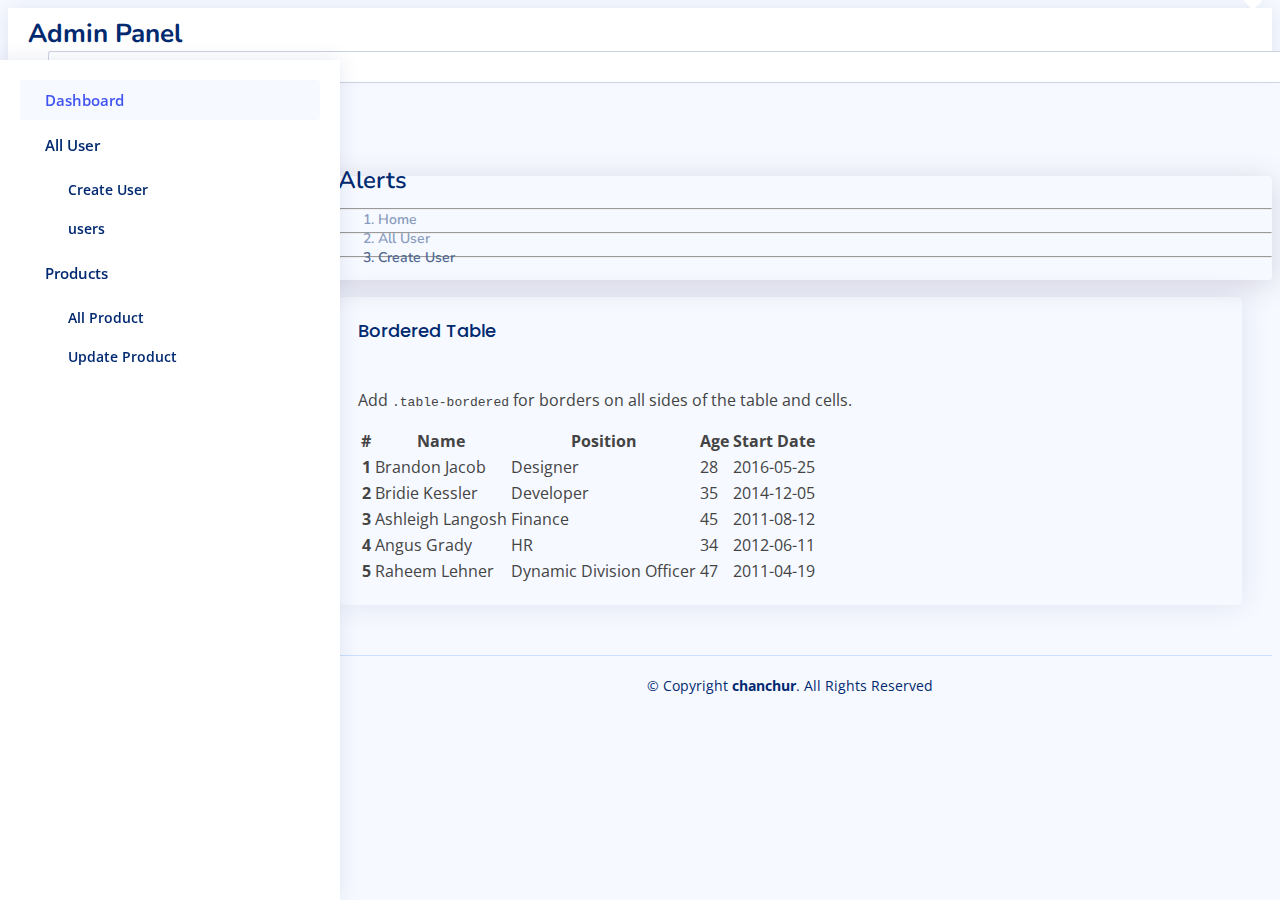
<file: all-product.html>
<!DOCTYPE html>
<html lang="en">
  <head>
    <meta charset="UTF-8" />
    <meta http-equiv="X-UA-Compatible" content="IE=edge" />
    <meta name="viewport" content="width=device-width, initial-scale=1.0" />
    <title>Document</title>
    <!-- Favicons -->
    <link href="assets/img/favicon.png" rel="icon" />
    <link href="assets/img/apple-touch-icon.png" rel="apple-touch-icon" />
    <!-- Google Fonts -->
    <link href="https://fonts.gstatic.com" rel="preconnect" />
    <link
      href="https://fonts.googleapis.com/css?family=Open+Sans:300,300i,400,400i,600,600i,700,700i|Nunito:300,300i,400,400i,600,600i,700,700i|Poppins:300,300i,400,400i,500,500i,600,600i,700,700i"
      rel="stylesheet"
    />
    <!-- Bootstrap Icon -->
    <link
      rel="stylesheet"
      href="https://cdn.jsdelivr.net/npm/bootstrap-icons@1.10.2/font/bootstrap-icons.css"
      integrity="sha384-b6lVK+yci+bfDmaY1u0zE8YYJt0TZxLEAFyYSLHId4xoVvsrQu3INevFKo+Xir8e"
      crossorigin="anonymous"
    />
    <!-- Bootstrap main css -->
    <link
      href="https://cdn.jsdelivr.net/npm/bootstrap@5.3.0-alpha1/dist/css/bootstrap.min.css"
      rel="stylesheet"
      integrity="sha384-GLhlTQ8iRABdZLl6O3oVMWSktQOp6b7In1Zl3/Jr59b6EGGoI1aFkw7cmDA6j6gD"
      crossorigin="anonymous"
    />
    <!-- Main css -->
    <link rel="stylesheet" href="./css/style.css" />
  </head>
  <body>
    <!-- ======= Header ======= -->
    <header id="header" class="header fixed-top d-flex align-items-center">
      <div class="d-flex align-items-center justify-content-between">
        <a href="index.html" class="logo d-flex align-items-center">
          <span class="d-none d-lg-block">Admin Panel</span>
        </a>
        <i class="bi bi-list toggle-sidebar-btn"></i>
      </div>
      <!-- End Logo -->

      <div class="search-bar">
        <form
          class="search-form d-flex align-items-center"
          method="POST"
          action="#"
        >
          <input
            type="text"
            name="query"
            placeholder="Search"
            title="Enter search keyword"
          />
          <button type="submit" title="Search">
            <i class="bi bi-search"></i>
          </button>
        </form>
      </div>
      <!-- End Search Bar -->

      <nav class="header-nav ms-auto">
        <ul class="d-flex align-items-center">
          <li class="nav-item d-block d-lg-none">
            <a class="nav-link nav-icon search-bar-toggle" href="#">
              <i class="bi bi-search"></i>
            </a>
          </li>
          <!-- End Search Icon-->

          <li class="nav-item dropdown pe-3">
            <a
              class="nav-link nav-profile d-flex align-items-center pe-0"
              href="#"
              data-bs-toggle="dropdown"
            >
              <img
                src="./image/avator.png"
                alt="Profile"
                class="rounded-circle"
              />
              <span class="d-none d-md-block dropdown-toggle ps-2"
                >Mr. Chanachur</span
              ></a
            >
            <ul
              class="dropdown-menu dropdown-menu-end dropdown-menu-arrow profile"
            >
              <li>
                <a class="dropdown-item d-flex align-items-center" href="#">
                  <i class="bi bi-person"></i>
                  <span>My Profile</span>
                </a>
              </li>
              <li>
                <hr class="dropdown-divider" />
              </li>

              <li>
                <a class="dropdown-item d-flex align-items-center" href="#">
                  <i class="bi bi-gear"></i>
                  <span>Account Settings</span>
                </a>
              </li>
              <li>
                <hr class="dropdown-divider" />
              </li>

              <li>
                <a class="dropdown-item d-flex align-items-center" href="#">
                  <i class="bi bi-question-circle"></i>
                  <span>Need Help?</span>
                </a>
              </li>
              <li>
                <hr class="dropdown-divider" />
              </li>

              <li>
                <a class="dropdown-item d-flex align-items-center" href="#">
                  <i class="bi bi-box-arrow-right"></i>
                  <span>Sign Out</span>
                </a>
              </li>
            </ul>
          </li>
        </ul>
      </nav>
    </header>
    <!-- End Header -->

    <!-- ======= Sidebar ======= -->
    <aside id="sidebar" class="sidebar">
      <ul class="sidebar-nav" id="sidebar-nav">
        <li class="nav-item">
          <a class="nav-link" href="index.html">
            <i class="bi bi-grid"></i>
            <span>Dashboard</span>
          </a>
        </li>
        <!-- End Dashboard Nav -->

        <li class="nav-item">
          <a
            class="nav-link collapsed"
            data-bs-target="#components-nav"
            data-bs-toggle="collapse"
            href="#"
          >
            <i class="bi bi-menu-button-wide"></i><span>All User</span
            ><i class="bi bi-chevron-down ms-auto"></i>
          </a>
          <ul
            id="components-nav"
            class="nav-content collapse"
            data-bs-parent="#sidebar-nav"
          >
            <li>
              <a href="create-user.html">
                <i class="bi bi-circle"></i><span>Create User</span>
              </a>
            </li>
            <li>
              <a href="#"> <i class="bi bi-circle"></i><span>users</span> </a>
            </li>
          </ul>
        </li>
        <!-- End All User Nav -->

        <li class="nav-item">
          <a
            class="nav-link collapsed"
            data-bs-target="#forms-nav"
            data-bs-toggle="collapse"
            href="#"
          >
            <i class="bi bi-journal-text"></i><span>Products</span
            ><i class="bi bi-chevron-down ms-auto"></i>
          </a>
          <ul
            id="forms-nav"
            class="nav-content collapse"
            data-bs-parent="#sidebar-nav"
          >
            <li>
              <a href="all-product.html">
                <i class="bi bi-circle"></i><span>All Product</span>
              </a>
            </li>
            <li>
              <a href="#">
                <i class="bi bi-circle"></i><span>Update Product</span>
              </a>
            </li>
          </ul>
        </li>
        <!-- End Products Nav -->
      </ul>
    </aside>
    <!-- End Sidebar-->

    <main id="main" class="main">
      <div class="pagetitle">
        <h1>Alerts</h1>
        <nav>
          <ol class="breadcrumb">
            <li class="breadcrumb-item"><a href="index.html">Home</a></li>
            <li class="breadcrumb-item">All User</li>
            <li class="breadcrumb-item active">Create User</li>
          </ol>
        </nav>
      </div>
      <!-- End Page Title -->

      <section class="section">
        <div class="row">
          <div class="card">
            <div class="card-body">
              <h5 class="card-title">Bordered Table</h5>
              <p>
                Add <code>.table-bordered</code> for borders on all sides of the
                table and cells.
              </p>
              <!-- Bordered Table -->
              <table class="table table-bordered">
                <thead>
                  <tr>
                    <th scope="col">#</th>
                    <th scope="col">Name</th>
                    <th scope="col">Position</th>
                    <th scope="col">Age</th>
                    <th scope="col">Start Date</th>
                  </tr>
                </thead>
                <tbody>
                  <tr>
                    <th scope="row">1</th>
                    <td>Brandon Jacob</td>
                    <td>Designer</td>
                    <td>28</td>
                    <td>2016-05-25</td>
                  </tr>
                  <tr>
                    <th scope="row">2</th>
                    <td>Bridie Kessler</td>
                    <td>Developer</td>
                    <td>35</td>
                    <td>2014-12-05</td>
                  </tr>
                  <tr>
                    <th scope="row">3</th>
                    <td>Ashleigh Langosh</td>
                    <td>Finance</td>
                    <td>45</td>
                    <td>2011-08-12</td>
                  </tr>
                  <tr>
                    <th scope="row">4</th>
                    <td>Angus Grady</td>
                    <td>HR</td>
                    <td>34</td>
                    <td>2012-06-11</td>
                  </tr>
                  <tr>
                    <th scope="row">5</th>
                    <td>Raheem Lehner</td>
                    <td>Dynamic Division Officer</td>
                    <td>47</td>
                    <td>2011-04-19</td>
                  </tr>
                </tbody>
              </table>
              <!-- End Bordered Table -->
            </div>
          </div>
        </div>
      </section>
    </main>
    <!-- End #main -->

    <!-- ======= Footer ======= -->
    <footer id="footer" class="footer">
      <div class="copyright">
        &copy; Copyright <strong><span>chanchur</span></strong
        >. All Rights Reserved
      </div>
    </footer>
    <!-- End Footer -->

    <!-- Bootstrap js File -->
    <script
      src="https://cdn.jsdelivr.net/npm/@popperjs/core@2.11.6/dist/umd/popper.min.js"
      integrity="sha384-oBqDVmMz9ATKxIep9tiCxS/Z9fNfEXiDAYTujMAeBAsjFuCZSmKbSSUnQlmh/jp3"
      crossorigin="anonymous"
    ></script>
    <script
      src="https://cdn.jsdelivr.net/npm/bootstrap@5.3.0-alpha1/dist/js/bootstrap.min.js"
      integrity="sha384-mQ93GR66B00ZXjt0YO5KlohRA5SY2XofN4zfuZxLkoj1gXtW8ANNCe9d5Y3eG5eD"
      crossorigin="anonymous"
    ></script>

    <!-- Template Main JS File -->
    <script src="./js/main.js"></script>
  </body>
</html>
</file>
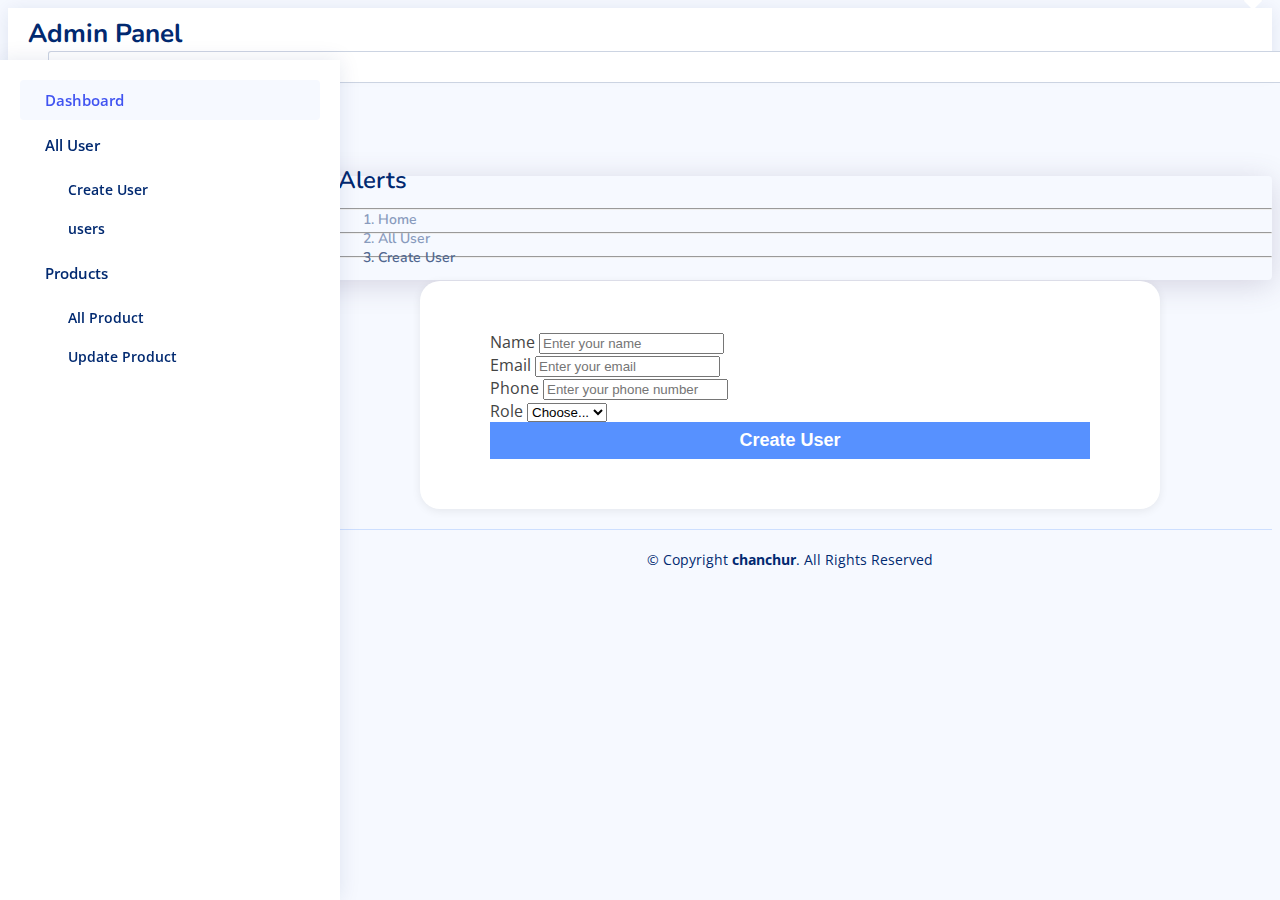
<file: create-user.html>
<!DOCTYPE html>
<html lang="en">
  <head>
    <meta charset="UTF-8" />
    <meta http-equiv="X-UA-Compatible" content="IE=edge" />
    <meta name="viewport" content="width=device-width, initial-scale=1.0" />
    <title>Document</title>
    <!-- Favicons -->
    <link href="assets/img/favicon.png" rel="icon" />
    <link href="assets/img/apple-touch-icon.png" rel="apple-touch-icon" />
    <!-- Google Fonts -->
    <link href="https://fonts.gstatic.com" rel="preconnect" />
    <link
      href="https://fonts.googleapis.com/css?family=Open+Sans:300,300i,400,400i,600,600i,700,700i|Nunito:300,300i,400,400i,600,600i,700,700i|Poppins:300,300i,400,400i,500,500i,600,600i,700,700i"
      rel="stylesheet"
    />
    <!-- Bootstrap Icon -->
    <link
      rel="stylesheet"
      href="https://cdn.jsdelivr.net/npm/bootstrap-icons@1.10.2/font/bootstrap-icons.css"
      integrity="sha384-b6lVK+yci+bfDmaY1u0zE8YYJt0TZxLEAFyYSLHId4xoVvsrQu3INevFKo+Xir8e"
      crossorigin="anonymous"
    />
    <!-- Bootstrap main css -->
    <link
      href="https://cdn.jsdelivr.net/npm/bootstrap@5.3.0-alpha1/dist/css/bootstrap.min.css"
      rel="stylesheet"
      integrity="sha384-GLhlTQ8iRABdZLl6O3oVMWSktQOp6b7In1Zl3/Jr59b6EGGoI1aFkw7cmDA6j6gD"
      crossorigin="anonymous"
    />
    <!-- Main css -->
    <link rel="stylesheet" href="./css/style.css" />
  </head>
  <body>
    <!-- ======= Header ======= -->
    <header id="header" class="header fixed-top d-flex align-items-center">
      <div class="d-flex align-items-center justify-content-between">
        <a href="index.html" class="logo d-flex align-items-center">
          <span class="d-none d-lg-block">Admin Panel</span>
        </a>
        <i class="bi bi-list toggle-sidebar-btn"></i>
      </div>
      <!-- End Logo -->

      <div class="search-bar">
        <form
          class="search-form d-flex align-items-center"
          method="POST"
          action="#"
        >
          <input
            type="text"
            name="query"
            placeholder="Search"
            title="Enter search keyword"
          />
          <button type="submit" title="Search">
            <i class="bi bi-search"></i>
          </button>
        </form>
      </div>
      <!-- End Search Bar -->

      <nav class="header-nav ms-auto">
        <ul class="d-flex align-items-center">
          <li class="nav-item d-block d-lg-none">
            <a class="nav-link nav-icon search-bar-toggle" href="#">
              <i class="bi bi-search"></i>
            </a>
          </li>
          <!-- End Search Icon-->

          <li class="nav-item dropdown pe-3">
            <a
              class="nav-link nav-profile d-flex align-items-center pe-0"
              href="#"
              data-bs-toggle="dropdown"
            >
              <img
                src="./image/avator.png"
                alt="Profile"
                class="rounded-circle"
              />
              <span class="d-none d-md-block dropdown-toggle ps-2"
                >Mr. Chanachur</span
              ></a
            >
            <ul
              class="dropdown-menu dropdown-menu-end dropdown-menu-arrow profile"
            >
              <li>
                <a class="dropdown-item d-flex align-items-center" href="#">
                  <i class="bi bi-person"></i>
                  <span>My Profile</span>
                </a>
              </li>
              <li>
                <hr class="dropdown-divider" />
              </li>

              <li>
                <a class="dropdown-item d-flex align-items-center" href="#">
                  <i class="bi bi-gear"></i>
                  <span>Account Settings</span>
                </a>
              </li>
              <li>
                <hr class="dropdown-divider" />
              </li>

              <li>
                <a class="dropdown-item d-flex align-items-center" href="#">
                  <i class="bi bi-question-circle"></i>
                  <span>Need Help?</span>
                </a>
              </li>
              <li>
                <hr class="dropdown-divider" />
              </li>

              <li>
                <a class="dropdown-item d-flex align-items-center" href="#">
                  <i class="bi bi-box-arrow-right"></i>
                  <span>Sign Out</span>
                </a>
              </li>
            </ul>
          </li>
        </ul>
      </nav>
    </header>
    <!-- End Header -->

    <!-- ======= Sidebar ======= -->
    <aside id="sidebar" class="sidebar">
      <ul class="sidebar-nav" id="sidebar-nav">
        <li class="nav-item">
          <a class="nav-link" href="index.html">
            <i class="bi bi-grid"></i>
            <span>Dashboard</span>
          </a>
        </li>
        <!-- End Dashboard Nav -->

        <li class="nav-item">
          <a
            class="nav-link collapsed"
            data-bs-target="#components-nav"
            data-bs-toggle="collapse"
            href="#"
          >
            <i class="bi bi-menu-button-wide"></i><span>All User</span
            ><i class="bi bi-chevron-down ms-auto"></i>
          </a>
          <ul
            id="components-nav"
            class="nav-content collapse"
            data-bs-parent="#sidebar-nav"
          >
            <li>
              <a href="create-user.html">
                <i class="bi bi-circle"></i><span>Create User</span>
              </a>
            </li>
            <li>
              <a href="#"> <i class="bi bi-circle"></i><span>users</span> </a>
            </li>
          </ul>
        </li>
        <!-- End All User Nav -->

        <li class="nav-item">
          <a
            class="nav-link collapsed"
            data-bs-target="#forms-nav"
            data-bs-toggle="collapse"
            href="#"
          >
            <i class="bi bi-journal-text"></i><span>Products</span
            ><i class="bi bi-chevron-down ms-auto"></i>
          </a>
          <ul
            id="forms-nav"
            class="nav-content collapse"
            data-bs-parent="#sidebar-nav"
          >
            <li>
              <a href="all-product.html">
                <i class="bi bi-circle"></i><span>All Product</span>
              </a>
            </li>
            <li>
              <a href="#">
                <i class="bi bi-circle"></i><span>Update Product</span>
              </a>
            </li>
          </ul>
        </li>
        <!-- End Products Nav -->
      </ul>
    </aside>
    <!-- End Sidebar-->

    <main id="main" class="main">
      <div class="pagetitle">
        <h1>Alerts</h1>
        <nav>
          <ol class="breadcrumb">
            <li class="breadcrumb-item"><a href="index.html">Home</a></li>
            <li class="breadcrumb-item">All User</li>
            <li class="breadcrumb-item active">Create User</li>
          </ol>
        </nav>
      </div>
      <!-- End Page Title -->

      <section class="section">
        <div class="row">
          <div class="create-user-form">
            <div class="input-group mb-3">
              <span class="input-group-text" id="basic-addon1">Name</span>
              <input
                type="text"
                class="form-control"
                placeholder="Enter your name"
                aria-describedby="basic-addon1"
              />
            </div>
            <div class="input-group mb-3">
              <span class="input-group-text" id="basic-addon1">Email</span>
              <input
                type="text"
                class="form-control"
                placeholder="Enter your email"
                aria-describedby="basic-addon1"
              />
            </div>
            <div class="input-group mb-3">
              <span class="input-group-text" id="basic-addon1">Phone</span>
              <input
                type="text"
                class="form-control"
                placeholder="Enter your phone number"
                aria-describedby="basic-addon1"
              />
            </div>
            <div class="input-group mb-3">
              <label class="input-group-text" for="inputGroupSelect01"
                >Role</label
              >
              <select class="form-select" id="inputGroupSelect01">
                <option selected>Choose...</option>
                <option value="1">One</option>
                <option value="2">Two</option>
                <option value="3">Three</option>
              </select>
            </div>
            <div class="form-group mb-3">
              <button type="button" class="btn btn-block create-account">
                Create User
              </button>
            </div>
          </div>
        </div>
      </section>
    </main>
    <!-- End #main -->

    <!-- ======= Footer ======= -->
    <footer id="footer" class="footer">
      <div class="copyright">
        &copy; Copyright <strong><span>chanchur</span></strong
        >. All Rights Reserved
      </div>
    </footer>
    <!-- End Footer -->

    <!-- Bootstrap js File -->
    <script
      src="https://cdn.jsdelivr.net/npm/@popperjs/core@2.11.6/dist/umd/popper.min.js"
      integrity="sha384-oBqDVmMz9ATKxIep9tiCxS/Z9fNfEXiDAYTujMAeBAsjFuCZSmKbSSUnQlmh/jp3"
      crossorigin="anonymous"
    ></script>
    <script
      src="https://cdn.jsdelivr.net/npm/bootstrap@5.3.0-alpha1/dist/js/bootstrap.min.js"
      integrity="sha384-mQ93GR66B00ZXjt0YO5KlohRA5SY2XofN4zfuZxLkoj1gXtW8ANNCe9d5Y3eG5eD"
      crossorigin="anonymous"
    ></script>

    <!-- Template Main JS File -->
    <script src="./js/main.js"></script>
  </body>
</html>
</file>
<file: css/style.css>
:root {
  scroll-behavior: smooth;
}

body {
  font-family: "Open Sans", sans-serif;
  background: #f6f9ff;
  color: #444444;
}

a {
  color: #4154f1;
  text-decoration: none;
}

a:hover {
  color: #717ff5;
  text-decoration: none;
}

h1,
h2,
h3,
h4,
h5,
h6 {
  font-family: "Nunito", sans-serif;
}

/*--------------------------------------------------------------
  # Main
  --------------------------------------------------------------*/
#main {
  margin-top: 60px;
  padding: 20px 30px;
  transition: all 0.3s;
}

@media (max-width: 1199px) {
  #main {
    padding: 20px;
  }
}

/*--------------------------------------------------------------
  # Page Title
  --------------------------------------------------------------*/
.pagetitle {
  margin-bottom: 10px;
}

.pagetitle h1 {
  font-size: 24px;
  margin-bottom: 0;
  font-weight: 600;
  color: #012970;
}

/*--------------------------------------------------------------
  # Back to top button
  --------------------------------------------------------------*/
.back-to-top {
  position: fixed;
  visibility: hidden;
  opacity: 0;
  right: 15px;
  bottom: 15px;
  z-index: 99999;
  background: #4154f1;
  width: 40px;
  height: 40px;
  border-radius: 4px;
  transition: all 0.4s;
}

.back-to-top i {
  font-size: 24px;
  color: #fff;
  line-height: 0;
}

.back-to-top:hover {
  background: #6776f4;
  color: #fff;
}

.back-to-top.active {
  visibility: visible;
  opacity: 1;
}

/*--------------------------------------------------------------
  # Override some default Bootstrap stylings
  --------------------------------------------------------------*/
/* Dropdown menus */
.dropdown-menu {
  border-radius: 4px;
  padding: 10px 0;
  -webkit-animation-name: dropdown-animate;
  animation-name: dropdown-animate;
  -webkit-animation-duration: 0.2s;
  animation-duration: 0.2s;
  -webkit-animation-fill-mode: both;
  animation-fill-mode: both;
  border: 0;
  box-shadow: 0 5px 30px 0 rgba(82, 63, 105, 0.2);
}

.dropdown-menu .dropdown-header,
.dropdown-menu .dropdown-footer {
  text-align: center;
  font-size: 15px;
  padding: 10px 25px;
}

.dropdown-menu .dropdown-footer a {
  color: #444444;
  text-decoration: underline;
}

.dropdown-menu .dropdown-footer a:hover {
  text-decoration: none;
}

.dropdown-menu .dropdown-divider {
  color: #a5c5fe;
  margin: 0;
}

.dropdown-menu .dropdown-item {
  font-size: 14px;
  padding: 10px 15px;
  transition: 0.3s;
}

.dropdown-menu .dropdown-item i {
  margin-right: 10px;
  font-size: 18px;
  line-height: 0;
}

.dropdown-menu .dropdown-item:hover {
  background-color: #f6f9ff;
}

@media (min-width: 768px) {
  .dropdown-menu-arrow::before {
    content: "";
    width: 13px;
    height: 13px;
    background: #fff;
    position: absolute;
    top: -7px;
    right: 20px;
    transform: rotate(45deg);
    border-top: 1px solid #eaedf1;
    border-left: 1px solid #eaedf1;
  }
}

@-webkit-keyframes dropdown-animate {
  0% {
    opacity: 0;
  }

  100% {
    opacity: 1;
  }

  0% {
    opacity: 0;
  }
}

@keyframes dropdown-animate {
  0% {
    opacity: 0;
  }

  100% {
    opacity: 1;
  }

  0% {
    opacity: 0;
  }
}

/* Light Backgrounds */
.bg-primary-light {
  background-color: #cfe2ff;
  border-color: #cfe2ff;
}

.bg-secondary-light {
  background-color: #e2e3e5;
  border-color: #e2e3e5;
}

.bg-success-light {
  background-color: #d1e7dd;
  border-color: #d1e7dd;
}

.bg-danger-light {
  background-color: #f8d7da;
  border-color: #f8d7da;
}

.bg-warning-light {
  background-color: #fff3cd;
  border-color: #fff3cd;
}

.bg-info-light {
  background-color: #cff4fc;
  border-color: #cff4fc;
}

.bg-dark-light {
  background-color: #d3d3d4;
  border-color: #d3d3d4;
}

/* Card */
.card {
  margin-bottom: 30px;
  border: none;
  border-radius: 5px;
  box-shadow: 0px 0 30px rgba(1, 41, 112, 0.1);
}

.card-header,
.card-footer {
  border-color: #ebeef4;
  background-color: #fff;
  color: #798eb3;
  padding: 15px;
}

.card-title {
  padding: 20px 0 15px 0;
  font-size: 18px;
  font-weight: 500;
  color: #012970;
  font-family: "Poppins", sans-serif;
}

.card-title span {
  color: #899bbd;
  font-size: 14px;
  font-weight: 400;
}

.card-body {
  padding: 0 20px 20px 20px;
}

.card-img-overlay {
  background-color: rgba(255, 255, 255, 0.6);
}

/* Alerts */
.alert-heading {
  font-weight: 500;
  font-family: "Poppins", sans-serif;
  font-size: 20px;
}

/* Close Button */
.btn-close {
  background-size: 25%;
}

.btn-close:focus {
  outline: 0;
  box-shadow: none;
}

/* Accordion */
.accordion-item {
  border: 1px solid #ebeef4;
}

.accordion-button:focus {
  outline: 0;
  box-shadow: none;
}

.accordion-button:not(.collapsed) {
  color: #012970;
  background-color: #f6f9ff;
}

.accordion-flush .accordion-button {
  padding: 15px 0;
  background: none;
  border: 0;
}

.accordion-flush .accordion-button:not(.collapsed) {
  box-shadow: none;
  color: #4154f1;
}

.accordion-flush .accordion-body {
  padding: 0 0 15px 0;
  color: #3e4f6f;
  font-size: 15px;
}

/* Breadcrumbs */
.breadcrumb {
  font-size: 14px;
  font-family: "Nunito", sans-serif;
  color: #899bbd;
  font-weight: 600;
}

.breadcrumb a {
  color: #899bbd;
  transition: 0.3s;
}

.breadcrumb a:hover {
  color: #51678f;
}

.breadcrumb .breadcrumb-item::before {
  color: #899bbd;
}

.breadcrumb .active {
  color: #51678f;
  font-weight: 600;
}

/* Bordered Tabs */
.nav-tabs-bordered {
  border-bottom: 2px solid #ebeef4;
}

.nav-tabs-bordered .nav-link {
  margin-bottom: -2px;
  border: none;
  color: #2c384e;
}

.nav-tabs-bordered .nav-link:hover,
.nav-tabs-bordered .nav-link:focus {
  color: #4154f1;
}

.nav-tabs-bordered .nav-link.active {
  background-color: #fff;
  color: #4154f1;
  border-bottom: 2px solid #4154f1;
}

/*--------------------------------------------------------------
  # Header
  --------------------------------------------------------------*/
.logo {
  line-height: 1;
}

@media (min-width: 1200px) {
  .logo {
    width: 280px;
  }
}

.logo img {
  max-height: 26px;
  margin-right: 6px;
}

.logo span {
  font-size: 26px;
  font-weight: 700;
  color: #012970;
  font-family: "Nunito", sans-serif;
}

.header {
  transition: all 0.5s;
  z-index: 997;
  height: 60px;
  box-shadow: 0px 2px 20px rgba(1, 41, 112, 0.1);
  background-color: #fff;
  padding-left: 20px;
  /* Toggle Sidebar Button */
  /* Search Bar */
}

.header .toggle-sidebar-btn {
  font-size: 32px;
  padding-left: 10px;
  cursor: pointer;
  color: #012970;
}

.header .search-bar {
  min-width: 360px;
  padding: 0 20px;
}

@media (max-width: 1199px) {
  .header .search-bar {
    position: fixed;
    top: 50px;
    left: 0;
    right: 0;
    padding: 20px;
    box-shadow: 0px 0px 15px 0px rgba(1, 41, 112, 0.1);
    background: white;
    z-index: 9999;
    transition: 0.3s;
    visibility: hidden;
    opacity: 0;
  }

  .header .search-bar-show {
    top: 60px;
    visibility: visible;
    opacity: 1;
  }
}

.header .search-form {
  width: 100%;
}

.header .search-form input {
  border: 0;
  font-size: 14px;
  color: #012970;
  border: 1px solid rgba(1, 41, 112, 0.2);
  padding: 7px 38px 7px 8px;
  border-radius: 3px;
  transition: 0.3s;
  width: 100%;
}

.header .search-form input:focus,
.header .search-form input:hover {
  outline: none;
  box-shadow: 0 0 10px 0 rgba(1, 41, 112, 0.15);
  border: 1px solid rgba(1, 41, 112, 0.3);
}

.header .search-form button {
  border: 0;
  padding: 0;
  margin-left: -30px;
  background: none;
}

.header .search-form button i {
  color: #012970;
}

/*--------------------------------------------------------------
  # Header Nav
  --------------------------------------------------------------*/
.header-nav ul {
  list-style: none;
}

.header-nav > ul {
  margin: 0;
  padding: 0;
}

.header-nav .nav-icon {
  font-size: 22px;
  color: #012970;
  margin-right: 25px;
  position: relative;
}

.header-nav .nav-profile {
  color: #012970;
}

.header-nav .nav-profile img {
  max-height: 36px;
}

.header-nav .nav-profile span {
  font-size: 14px;
  font-weight: 600;
}

.header-nav .profile {
  min-width: 240px;
  padding-bottom: 0;
  top: 8px !important;
}

.header-nav .profile .dropdown-header h6 {
  font-size: 18px;
  margin-bottom: 0;
  font-weight: 600;
  color: #444444;
}

.header-nav .profile .dropdown-header span {
  font-size: 14px;
}

.header-nav .profile .dropdown-item {
  font-size: 14px;
  padding: 10px 15px;
  transition: 0.3s;
}

.header-nav .profile .dropdown-item i {
  margin-right: 10px;
  font-size: 18px;
  line-height: 0;
}

.header-nav .profile .dropdown-item:hover {
  background-color: #f6f9ff;
}

/*--------------------------------------------------------------
  # Sidebar
  --------------------------------------------------------------*/
.sidebar {
  position: fixed;
  top: 60px;
  left: 0;
  bottom: 0;
  width: 300px;
  z-index: 996;
  transition: all 0.3s;
  padding: 20px;
  overflow-y: auto;
  scrollbar-width: thin;
  scrollbar-color: #aab7cf transparent;
  box-shadow: 0px 0px 20px rgba(1, 41, 112, 0.1);
  background-color: #fff;
}

@media (max-width: 1199px) {
  .sidebar {
    left: -300px;
  }
}

.sidebar::-webkit-scrollbar {
  width: 5px;
  height: 8px;
  background-color: #fff;
}

.sidebar::-webkit-scrollbar-thumb {
  background-color: #aab7cf;
}

@media (min-width: 1200px) {
  #main,
  #footer {
    margin-left: 300px;
  }
}

@media (max-width: 1199px) {
  .toggle-sidebar .sidebar {
    left: 0;
  }
}

@media (min-width: 1200px) {
  .toggle-sidebar #main,
  .toggle-sidebar #footer {
    margin-left: 0;
  }

  .toggle-sidebar .sidebar {
    left: -300px;
  }
}

.sidebar-nav {
  padding: 0;
  margin: 0;
  list-style: none;
}

.sidebar-nav li {
  padding: 0;
  margin: 0;
  list-style: none;
}

.sidebar-nav .nav-item {
  margin-bottom: 5px;
}

.sidebar-nav .nav-heading {
  font-size: 11px;
  text-transform: uppercase;
  color: #899bbd;
  font-weight: 600;
  margin: 10px 0 5px 15px;
}

.sidebar-nav .nav-link {
  display: flex;
  align-items: center;
  font-size: 15px;
  font-weight: 600;
  color: #4154f1;
  transition: 0.3;
  background: #f6f9ff;
  padding: 10px 15px;
  border-radius: 4px;
}

.sidebar-nav .nav-link i {
  font-size: 16px;
  margin-right: 10px;
  color: #4154f1;
}

.sidebar-nav .nav-link.collapsed {
  color: #012970;
  background: #fff;
}

.sidebar-nav .nav-link.collapsed i {
  color: #899bbd;
}

.sidebar-nav .nav-link:hover {
  color: #4154f1;
  background: #f6f9ff;
}

.sidebar-nav .nav-link:hover i {
  color: #4154f1;
}

.sidebar-nav .nav-link .bi-chevron-down {
  margin-right: 0;
  transition: transform 0.2s ease-in-out;
}

.sidebar-nav .nav-link:not(.collapsed) .bi-chevron-down {
  transform: rotate(180deg);
}

.sidebar-nav .nav-content {
  padding: 5px 0 0 0;
  margin: 0;
  list-style: none;
}

.sidebar-nav .nav-content a {
  display: flex;
  align-items: center;
  font-size: 14px;
  font-weight: 600;
  color: #012970;
  transition: 0.3;
  padding: 10px 0 10px 40px;
  transition: 0.3s;
}

.sidebar-nav .nav-content a i {
  font-size: 6px;
  margin-right: 8px;
  line-height: 0;
  border-radius: 50%;
}

.sidebar-nav .nav-content a:hover,
.sidebar-nav .nav-content a.active {
  color: #4154f1;
}

.sidebar-nav .nav-content a.active i {
  background-color: #4154f1;
}

/*--------------------------------------------------------------
  # Create User
  --------------------------------------------------------------*/
.create-user-form {
  background-color: #fff;
  max-width: 600px;
  margin: auto;
  padding: 50px 70px;
  border-radius: 20px;
  box-shadow: 0px 2px 10px rgba(0, 0, 0, 0.075);
}

.create-user-form .create-account {
  padding: 8px 20px;
  width: 100%;
  font-size: 18px;
  font-weight: bold;
  background-color: #5791ff;
  border: none;
  color: white;
}
/*--------------------------------------------------------------
  # Footer
  --------------------------------------------------------------*/
.footer {
  padding: 20px 0;
  font-size: 14px;
  transition: all 0.3s;
  border-top: 1px solid #cddfff;
}

.footer .copyright {
  text-align: center;
  color: #012970;
}

.footer .credits {
  padding-top: 5px;
  text-align: center;
  font-size: 13px;
  color: #012970;
}
</file>
